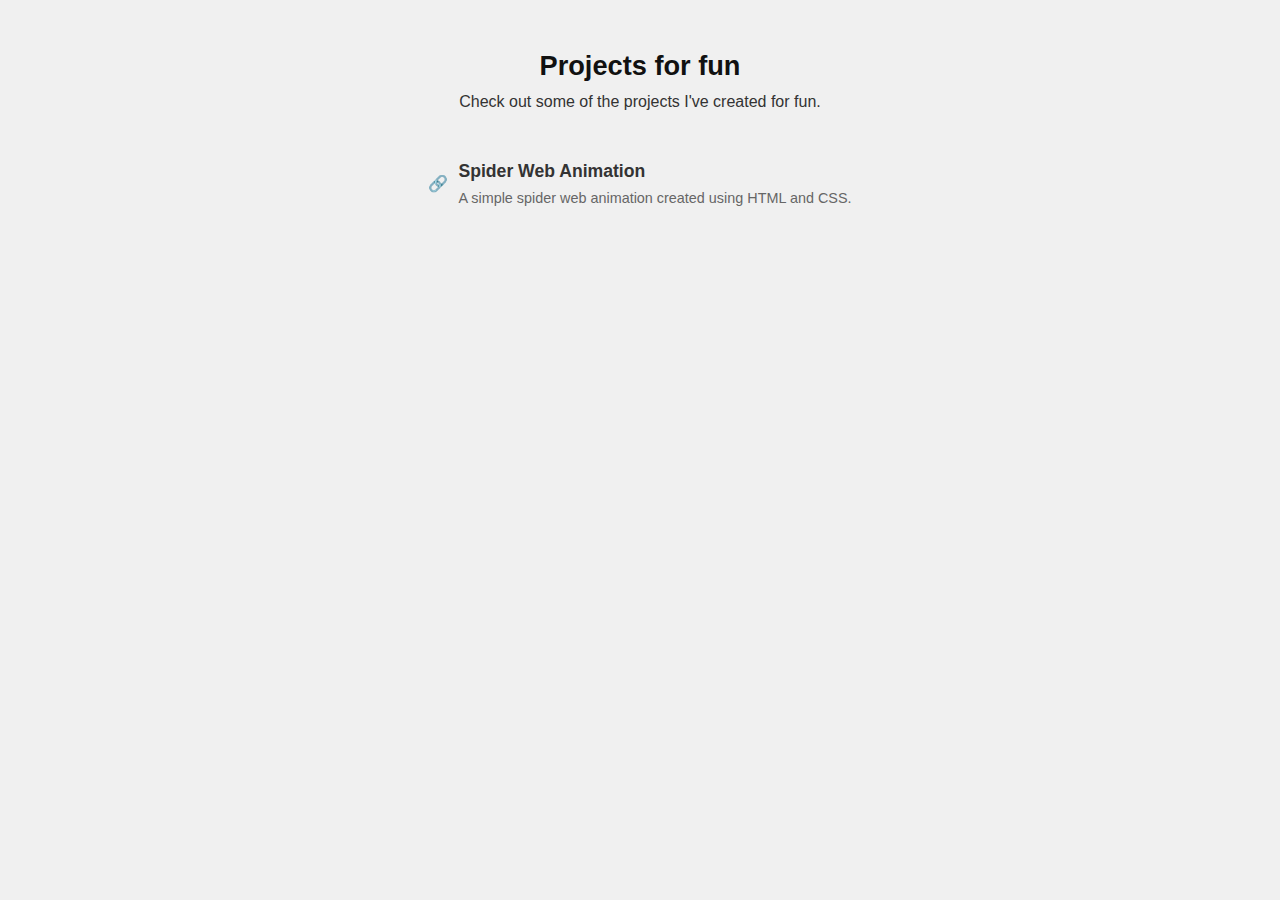
<file: index.html>
<!DOCTYPE html>
<html lang="en">
<head>
    <meta charset="UTF-8">
    <meta name="viewport" content="width=device-width, initial-scale=1.0">
    <title>Projects for fun</title>
    <style>
        body {
            font-family: Arial, sans-serif;
            margin: 0;
            padding: 0;
            background-color: #f0f0f0;
        }
        .title {
            text-align: center;
            margin-top: 50px;
            font-size: 1.7rem;
            color: #111;
            margin-bottom: 10px;
            line-height: 1.2;
        }
        .description {
            text-align: center;
            font-size: 1rem;
            color: #333;
            margin-bottom: 40px;
            margin-top: 0;
        }
        ul {
            list-style-type: none;
            padding: 0;
            margin: 0;
            display: flex;
            justify-content: center;
            flex-wrap: wrap;
        }
        li {
            margin: 10px;
            padding-left: 30px;
            position: relative;
        }
        li::before {
            content: "🔗";
            position: absolute;
            left: 0;
            top: 50%;
            transform: translateY(-50%);
        }

        a {
            text-decoration: none;
            color: #333;
            display: block;
            transition: all 0.3s ease-in-out;
        }
        a:hover {
            color: #666;
            transform: translateX(5px) ;
        }
        a b {
            font-size: 1.1em;
            display: block;
            margin-bottom: 8px;
        }
        a p {
            font-size: 0.9em;
            margin-top: 0;
            color: #666;
            margin-bottom: 0;
        }
    </style>
</head>
<body>
    <h1 class="title">
        Projects for fun
    </h1>
    <p class="description">
        Check out some of the projects I've created for fun.
    </p>
    <ul>
        <li>
            <a href="spider-web/index.html">
                <b>Spider Web Animation</b>
                <p>
                    A simple spider web animation created using HTML and CSS.
                </p>
            </a>
        </li>
    </ul>
</body>
</html>
</file>
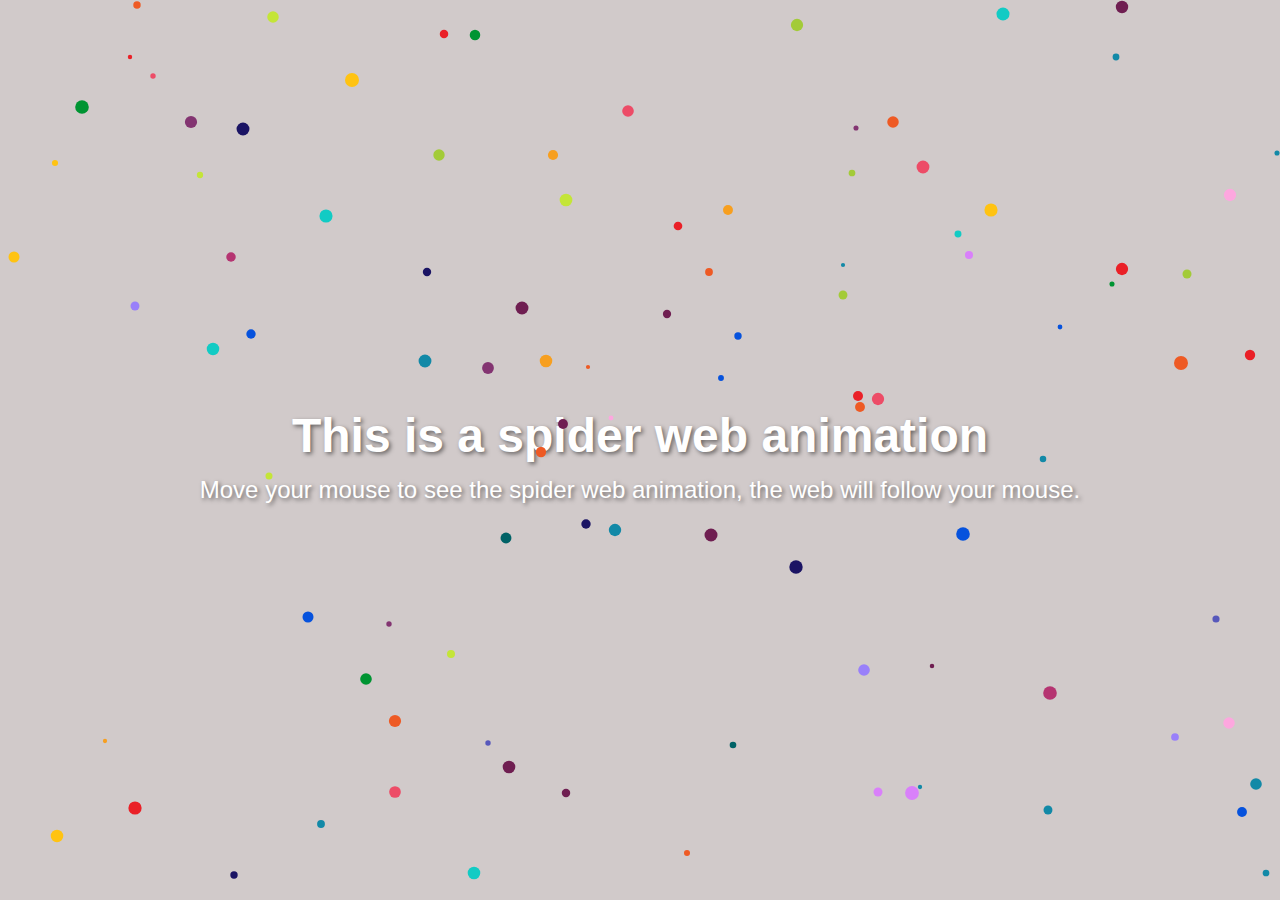
<file: spider-web/index.html>
<!DOCTYPE html>
<html lang="en">
<head>
    <meta charset="UTF-8">
    <meta name="viewport" content="width=device-width, initial-scale=1.0">
    <title>Spider Web Animation</title>

    <link rel="stylesheet" href="main.css">
</head>
<body>
    <header>
        <h1>
            This is a spider web animation
        </h1>
        <p>
            Move your mouse to see the spider web animation, the web will follow your mouse.
        </p>

        <canvas id="dots"></canvas>
    </header>

    <script src="main.js"></script>
</body>
</html>
</file>
<file: spider-web/main.css>
body {
    margin: 0;
    padding: 0;
    font-family: 'Roboto', sans-serif;
    font-size: 16px;
    line-height: 1.5;
    color: #333;
    background-color: #c2b8b8bf;
}

header {
    height: 100vh;
    display: flex;
    flex-direction: column;
    justify-content: center;
    align-items: center;
    position: relative;
}

header h1 {
    font-size: 3rem;
    color: #fff;
    text-shadow: 2px 2px 4px rgba(0, 0, 0, 0.5);
    margin-bottom: 0;
}

header p {
    font-size: 1.5rem;
    color: #fff;
    text-shadow: 2px 2px 4px rgba(0, 0, 0, 0.5);
    margin-top: 0;
}

header #dots {
    position: absolute;
    top: 0; left: 0;
    width: 100%; height: 100%;
    background-color: transparent;
    pointer-events: none;
}
</file>
